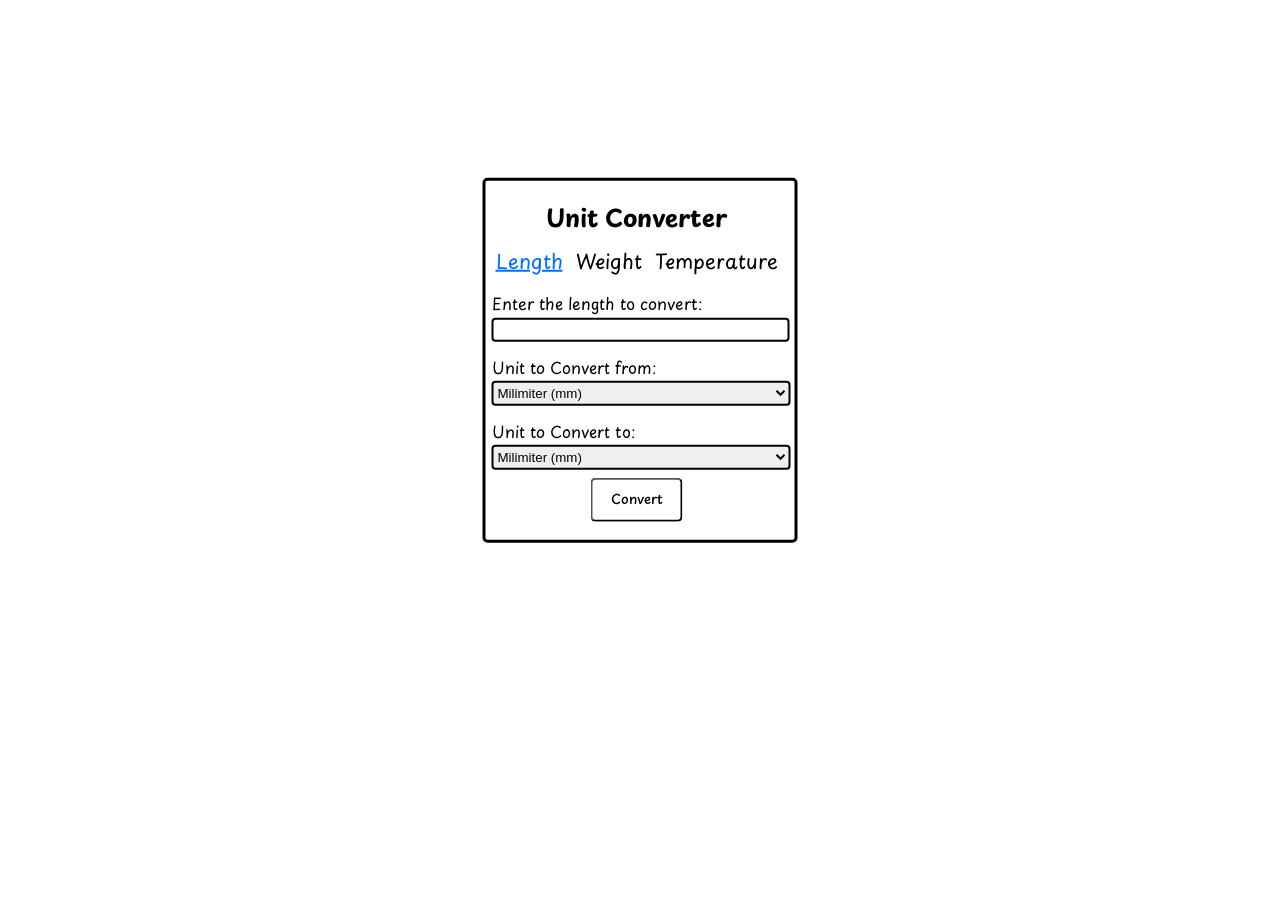
<file: length.html>
<!DOCTYPE html>
<html lang="pt-br">

<head>
    <meta charset="UTF-8">
    <meta name="viewport" content="width=device-width, initial-scale=1.0">
    <title>Unit Converter</title>
    <link rel="stylesheet" href="style1.css">
    <style>
        @import url('https://fonts.googleapis.com/css2?family=Playpen+Sans+Hebrew:wght@100..800&display=swap');
    </style>
</head>

<body>
    <section>
        <div id="menu">
            <h1>
                <a href="main.html">Unit Converter</a>
            </h1>
            <a href="length.html" class="options"
                style="color: rgb(0, 110, 255); text-decoration: underline;">Length</a>
            <a href="weight.html" class="options">Weight</a>
            <a href="temperature.html" class="options">Temperature</a>
            <content>
                <p>Enter the length to convert:</p>
                <input type="text" class="inputs">
                <p>Unit to Convert from:</p>
                <select name="lengths" id="" class="inputselect">
                    <option value="Millimeter">Milimiter (mm)</option>
                    <option value="Centimeter">Centimeter (cm)</option>
                    <option value="Meter">Meter (m)</option>
                    <option value="Kilometer">Kilometer (km)</option>
                    <option value="Inch">Inch (in)</option>
                    <option value="Foot">Foot (ft)</option>
                    <option value="Yard">Yard (yd)</option>
                    <option value="Mile">Mile (mi)</option>
                </select>
                <p>Unit to Convert to:</p>
                <select name="lengths" id="" class="inputselect">
                    <option value="Millimeter">Milimiter (mm)</option>
                    <option value="Centimeter">Centimeter (cm)</option>
                    <option value="Meter">Meter (m)</option>
                    <option value="Kilometer">Kilometer (km)</option>
                    <option value="Inch">Inch (in)</option>
                    <option value="Foot">Foot (ft)</option>
                    <option value="Yard">Yard (yd)</option>
                    <option value="Mile">Mile (mi)</option>
                </select>
                <button type="submit">Convert</button>
            </content>
        </div>
    </section>
</body>

</html>
</file>
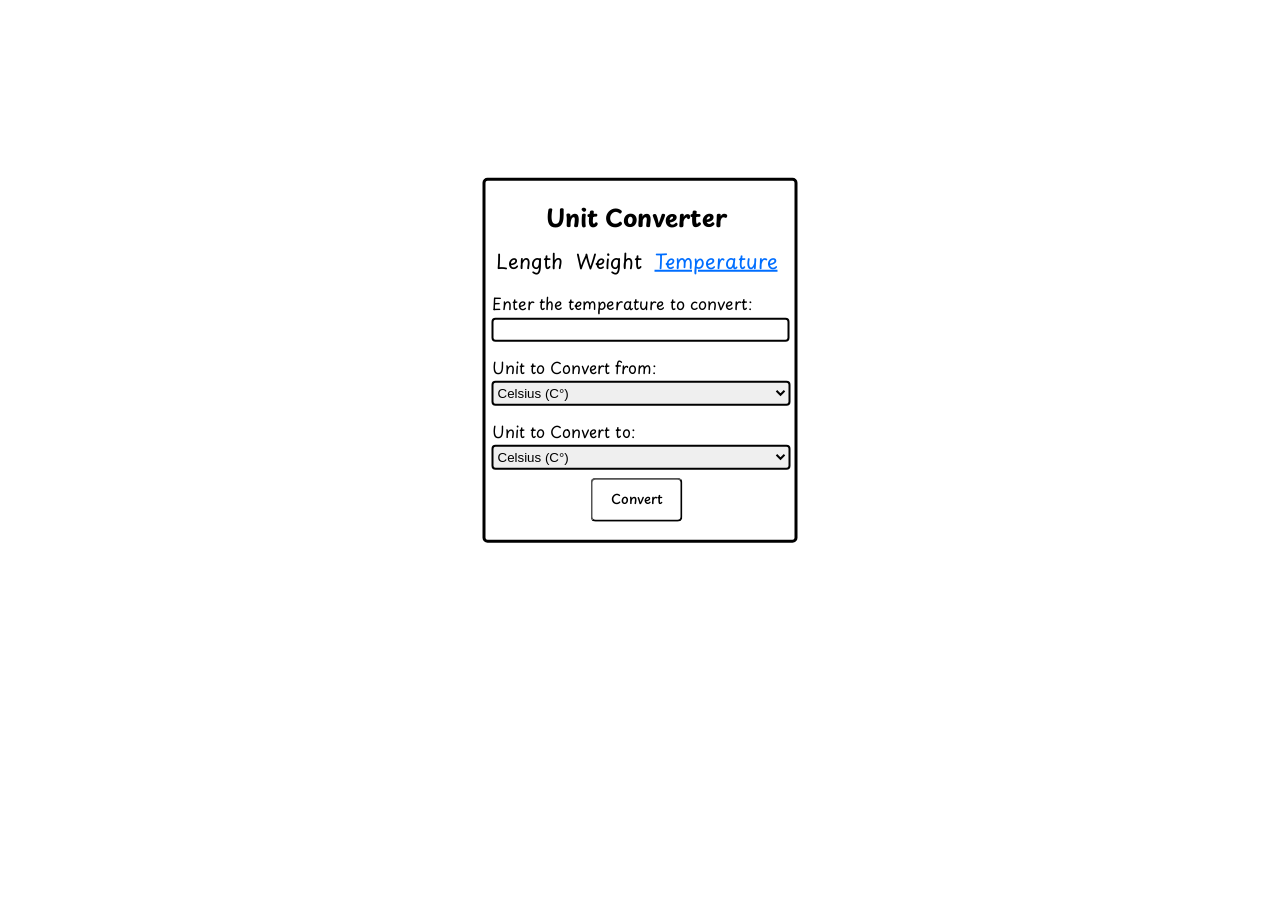
<file: temperature.html>
<!DOCTYPE html>
<html lang="pt-br">

<head>
    <meta charset="UTF-8">
    <meta name="viewport" content="width=device-width, initial-scale=1.0">
    <title>Unit Converter</title>
    <link rel="stylesheet" href="style1.css">
    <style>
        @import url('https://fonts.googleapis.com/css2?family=Playpen+Sans+Hebrew:wght@100..800&display=swap');
    </style>
</head>

<body>
    <section>
        <div id="menu">
            <h1>
                <a href="main.html">Unit Converter</a>
            </h1>
            <a href="length.html" class="options">Length</a>
            <a href="weight.html" class="options">Weight</a>
            <a href="temperature.html" class="options"
                style="color: rgb(0, 110, 255); text-decoration: underline;">Temperature</a>
            <content>
                <p>Enter the temperature to convert:</p>
                <input type="text" class="inputs">
                <p>Unit to Convert from:</p>
                <select name="temperatures" id="" class="inputselect">
                    <option value="Celsius">Celsius (C°)</option>
                    <option value="Fahrenheit">Fahrenheit (F°)</option>
                    <option value="Kelvin">Kelvin (K)</option>
                </select>
                <p>Unit to Convert to:</p>
                <select name="temperatures" id="" class="inputselect">
                    <option value="Celsius">Celsius (C°)</option>
                    <option value="Fahrenheit">Fahrenheit (F°)</option>
                    <option value="Kelvin">Kelvin (K)</option>
                </select>
                <button type="submit">Convert</button>
            </content>
        </div>
    </section>
</body>

<script src="index.js"></script>

</html>
</file>
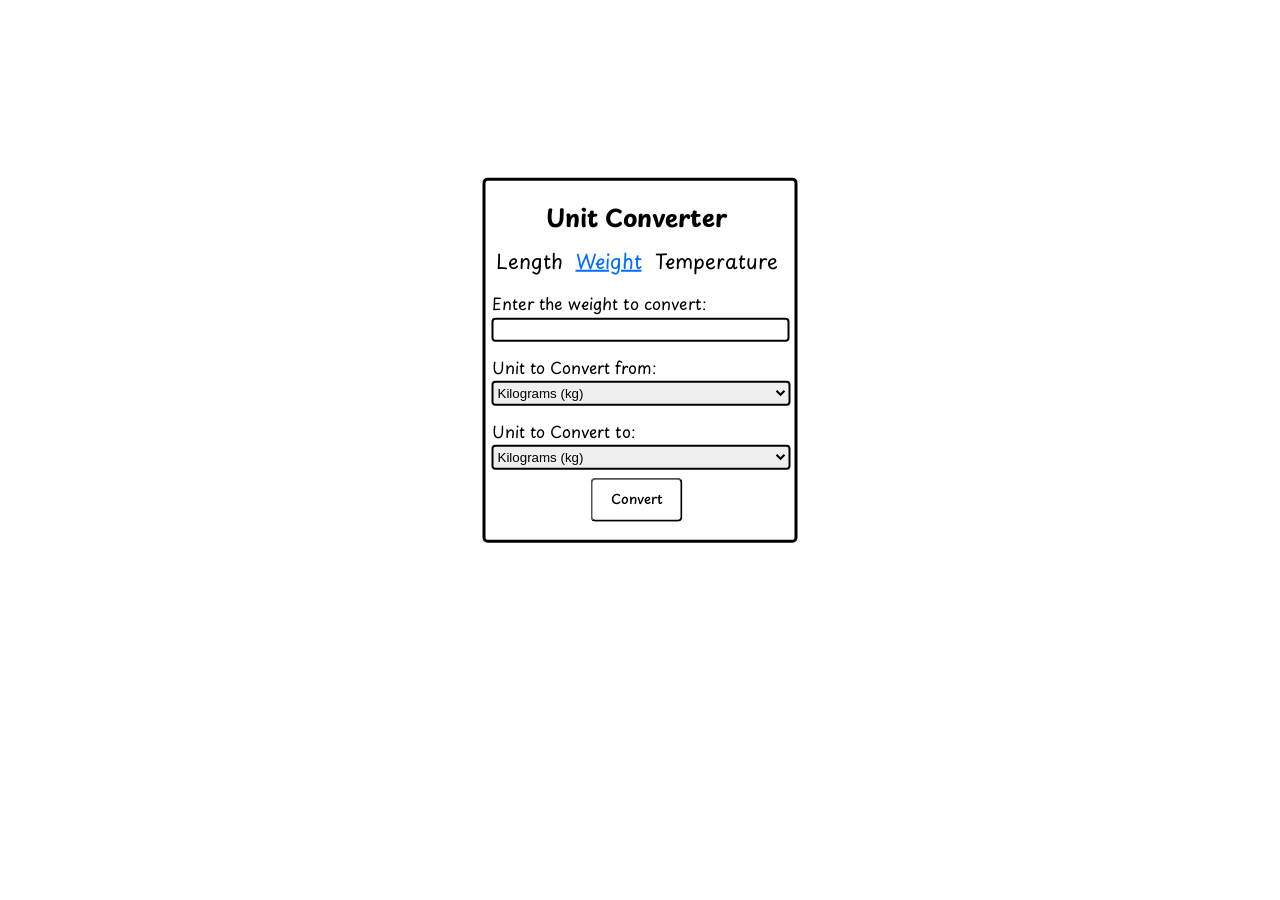
<file: weight.html>
<!DOCTYPE html>
<html lang="pt-br">

<head>
    <meta charset="UTF-8">
    <meta name="viewport" content="width=device-width, initial-scale=1.0">
    <title>Unit Converter</title>
    <link rel="stylesheet" href="style1.css">
    <style>
        @import url('https://fonts.googleapis.com/css2?family=Playpen+Sans+Hebrew:wght@100..800&display=swap');
    </style>
</head>

<body>
    <section>
        <div id="menu">
            <h1>
                <a href="main.html">Unit Converter</a>
            </h1>
            <a href="length.html" class="options">Length</a>
            <a href="weight.html" class="options" style="color: rgb(0, 110, 255); text-decoration: underline;">Weight</a>
            <a href="temperature.html" class="options">Temperature</a>
            <content>
                <p>Enter the weight to convert:</p>
                <input type="text" class="inputs">
                <p>Unit to Convert from:</p>
                <select name="weights" id="" class="inputselect">
                    <option value="Kilograms">Kilograms (kg)</option>
                    <option value="Miligram">Miligram (mg)</option>
                    <option value="Gram">Gram (g)</option>
                    <option value="Pound">Pound (lb)</option>
                    <option value="Ounce">Ounce (oz)</option>
                </select>
                <p>Unit to Convert to:</p>
                <select name="Temperatures" id="" class="inputselect">
                    <option value="Kilograms">Kilograms (kg)</option>
                    <option value="Miligram">Miligram (mg)</option>
                    <option value="Gram">Gram (g)</option>
                    <option value="Pound">Pound (lb)</option>
                    <option value="Ounce">Ounce (oz)</option>
                </select>
                <button type="submit">Convert</button>
            </content>
        </div>
    </section>
</body>

</html>
</file>
<file: style1.css>
@charset "UTF-8";

body {
    font-family: "Playpen Sans Hebrew";
}

section>div {
    padding: 10px 13px 10px 6px;
    border: 3px black;
    border-style: solid;
    border-radius: 5px;
    max-width: fit-content;
    position: absolute;
    top: 40%;
    left: 50%;
    transform: translate(-50%, -50%);
}

.options {
    text-decoration: none;
    color: black;
    padding: 0 4px;
    font-size: 20px;
}

.options:hover {
    color: rgb(0, 110, 255);
}

div#menu>h1 {
    padding: 0;
    margin: 10px auto;
    text-align: center;
}

div#menu>h1>a {
    text-decoration: none;
    color: black;
}

content > p{
    padding: 0;
    margin-top: 15px;
    margin-bottom: 0;
}

.inputs {
    width: 100%;
    height: 18px;
    border: 2px solid;
    border-radius: 4px;
}

.inputselect {
    width: 103%;
    height: 25px;
    border: 2px solid;
    border-radius: 4px;
}

content > button{
    font-family: "Playpen Sans Hebrew";
    font-weight: 500;
    background-color: white;
    border-radius: 5px;
    padding: 10px 18px;
    display: block;
    text-align: center;
    margin: 8px auto;
}

content > button:hover{
    background: rgb(0, 110, 255);
    color: white;
}
</file>
